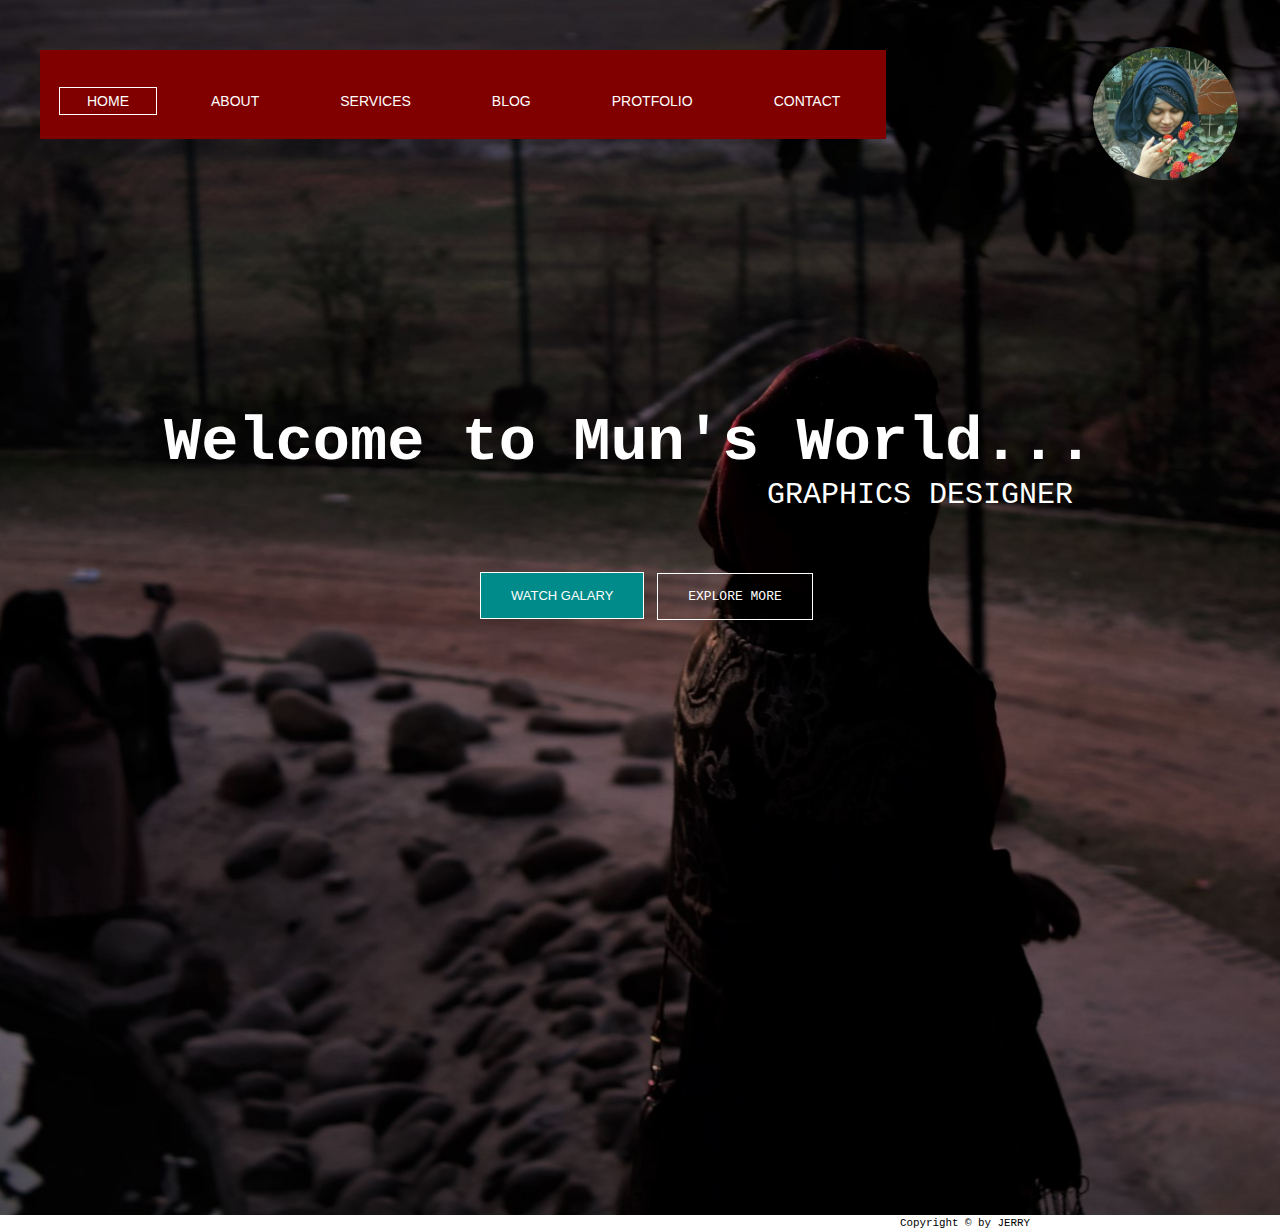
<file: index.html>
<!DOCTYPE html>
<html>
    <head>
        <title>Mun's Site</title>
        <link href="style.css" rel="stylesheet" type="text/css">
    </head>
    <body>
        <header>
        <div class="row">
            <div class="logo">
                <img src="jerry_logo.jpg">
            </div>
            <ul class="mainnav">
                <li class="active"><a href="index.html">HOME</a></li>
                 <li><a href="about.html">ABOUT</a></li>
                 <li><a href="service.html">SERVICES</a></li>
                 <li><a href="blog.html">BLOG</a></li>
                <li> <a href="portfolio.html">PROTFOLIO</a> </li>
                <li> <a href="contact.html">CONTACT</a></li>
            </ul>
            
            </div>
            <div class="hero">
                <h1 style= "font-size:62px;">Welcome to Mun's World...</h1>
                <h> GRAPHICS DESIGNER</h>
                <div class="button">
                <a href="" class="btn btn-one">Watch  Galary</a> 
                <a href="" class="btn btn-two">Explore More</a> 
                </div>
            </div>
            
        
        
        </header>
    
        <small class="ftr">Copyright &copy; by JERRY</small>
        </body>
</html>
</file>
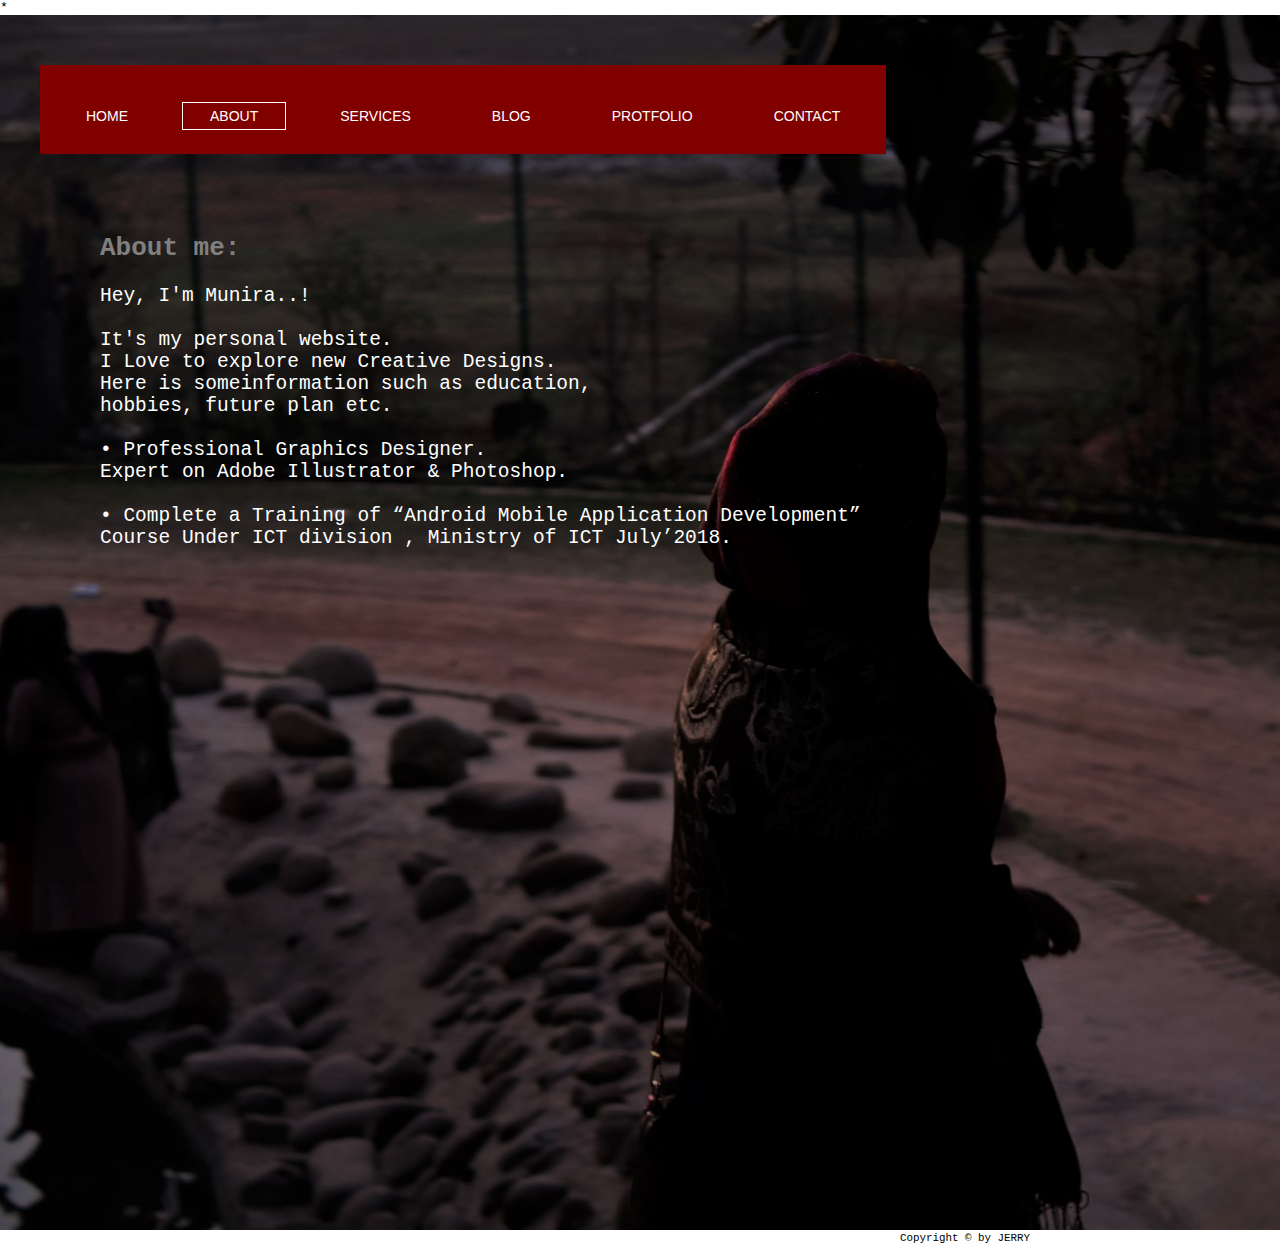
<file: about.html>
<!DOCTYPE html>*
<html>
    <head>
        <title>Mun's Site</title>
        <link href="style.css" rel="stylesheet" type="text/css">
		
    </head>
    <body>
        <header>
        <div class="row">
            
            <ul class="mainnav">
                <li><a href="index.html">HOME</a></li>
                <li class="active"> <a href="about.html">ABOUT</a></li>
                 <li><a href="service.html">SERVICES</a></li>
                 <li><a href="blog.html">BLOG</a></li>
                <li><a href="portfolio.html">PROTFOLIO</a> </li>
          
				<li> <a href="contact.html">CONTACT</a></li>
            </ul>
            
            </div>   
           
          
		<div class="here-about">
			<h1 style="color:gray;">About me:</h1>
			
			<p style= "font-size:150%;"> 
			<br>Hey, I'm Munira..!<br> <br>It's my  personal website.<br>
            I Love to explore new Creative Designs.<br> 
			Here is someinformation such as education,<br> hobbies,
			future plan etc.
			<br>
			<br>
			•	Professional Graphics Designer. <br> Expert on Adobe Illustrator & 
			Photoshop.<br> <br>
            • Complete a Training of  “Android Mobile Application Development”<br> 
            Course Under ICT division , Ministry of ICT
            July’2018.

			</p>
		</div>
            
        
        
        </header>
    
        <small class="ftr">Copyright &copy; by JERRY</small>
        </body>
</html>
</file>
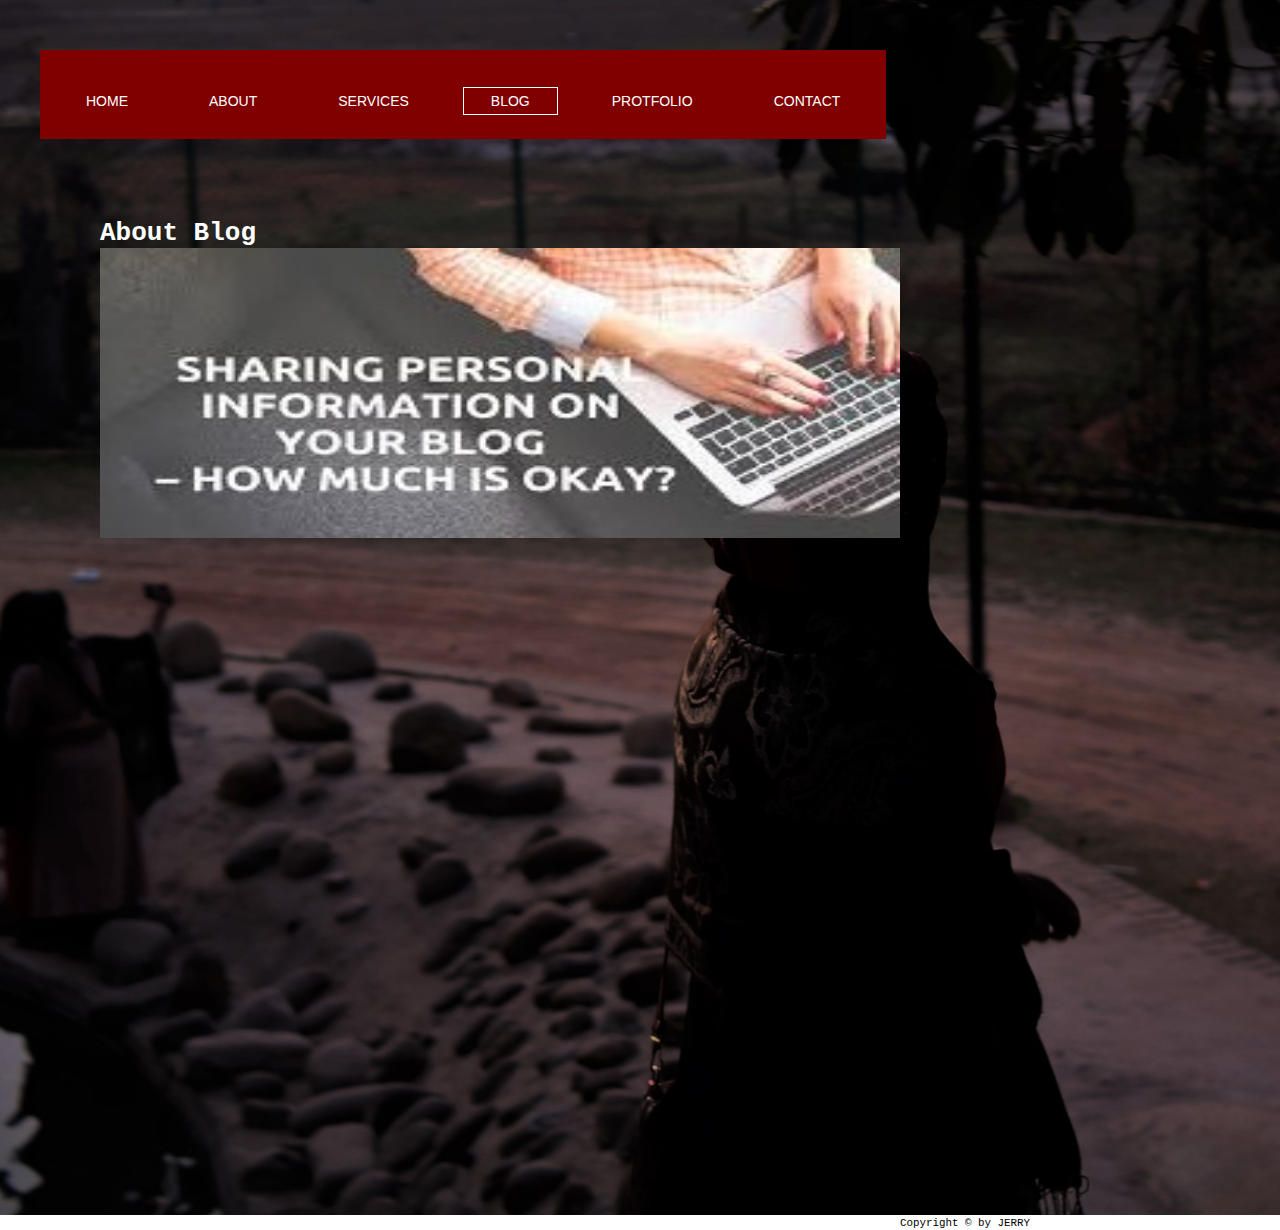
<file: blog.html>
<!DOCTYPE html>
<html>
    <head>
        <title>Mun's Site</title>
        <link href="style.css" rel="stylesheet" type="text/css">
    </head>
    <body>
        <header>
        <div class="row">
            <div class="logo">
              </div>
            <ul class="mainnav">
                <li><a href="index.html">HOME</a></li>
                 <li><a href="about.html">ABOUT</a></li>
                 <li><a href="service.html">SERVICES</a></li>
                  <li class="active"> <a href="blog.html">BLOG</a></li>
                <li><a href="portfolio.html">PROTFOLIO</a> </li>
                <li> <a href="contact.html">CONTACT</a></li>
            </ul>
            
            </div>   
            
          
		<div class="here-about">
			<h1 style="color:white"> About Blog</h1>
            <img src="blog img.jpeg" 
			alt="Girl" style="width:800px;height:290px;">
		</div>
            
        
        
        </header>
    
        <small class="ftr">Copyright &copy; by JERRY</small>
        </body>
</html>
</file>
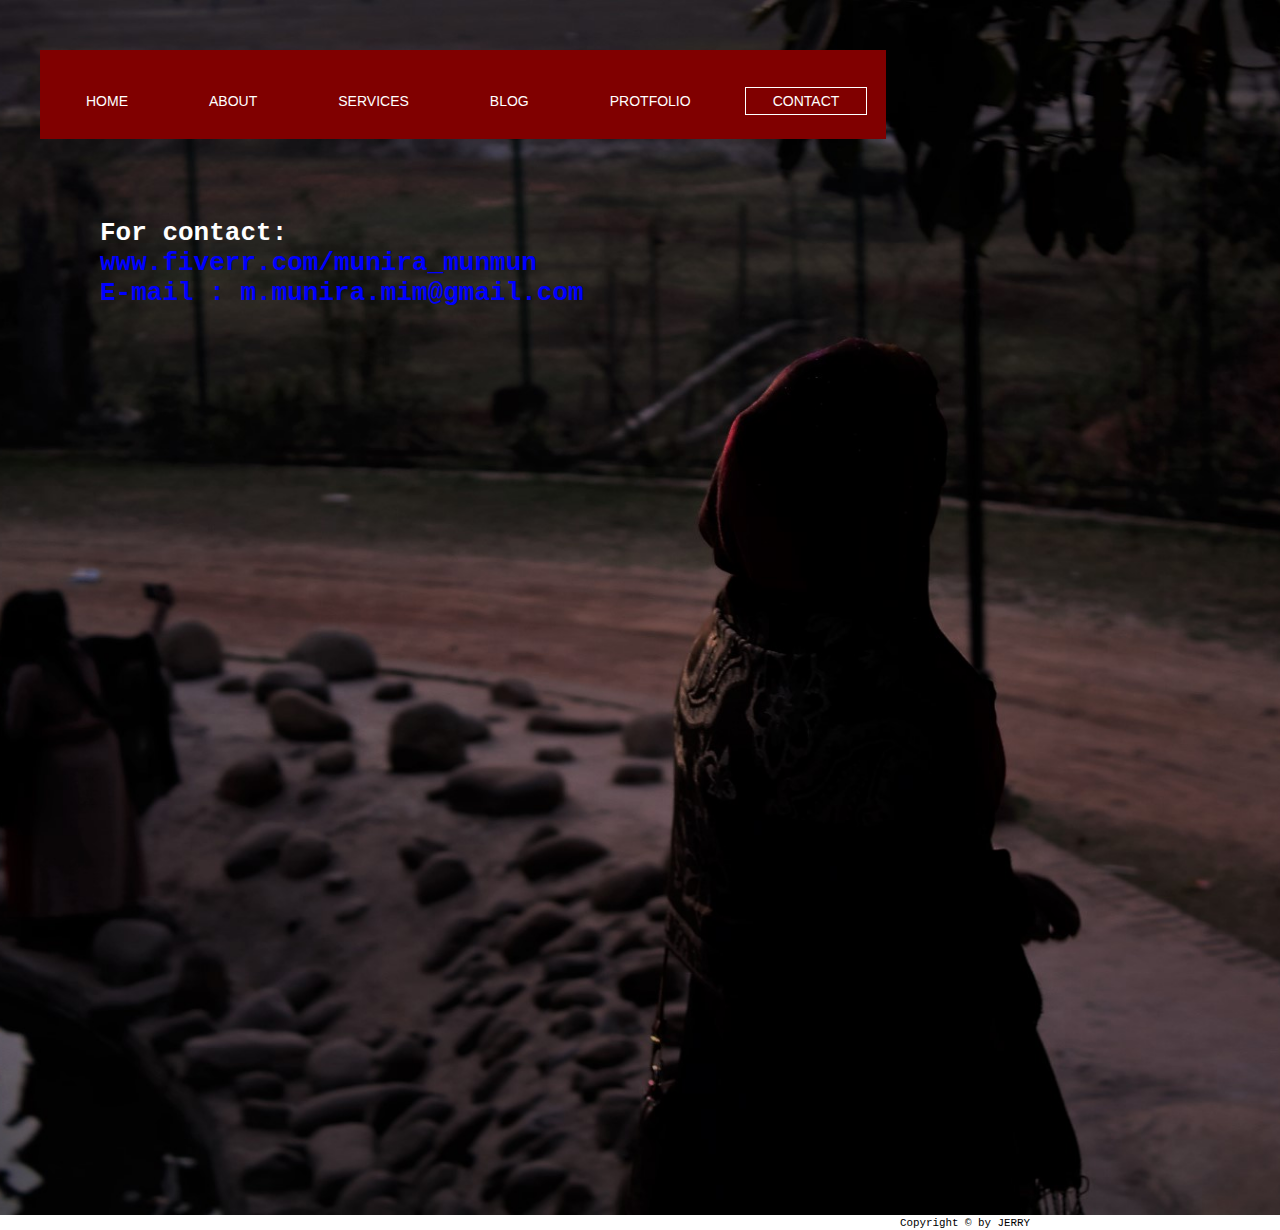
<file: contact.html>
<!DOCTYPE html>
<html>
    <head>
        <title>Mun's Site</title>
        <link href="style.css" rel="stylesheet" type="text/css">
    </head>
    <body>
        <header>
        <div class="row">
            <div class="logo">
                
            </div>
            <ul class="mainnav">
                <li><a href="index.html">HOME</a></li>
                 <li><a href="about.html">ABOUT</a></li>
                 <li><a href="service.html">SERVICES</a></li>
                 <li><a href="blog.html">BLOG</a></li>
                <li><a href="portfolio.html">PROTFOLIO</a> </li>
                <li class="active"> <a href="contact.html">CONTACT</a></li>
            </ul>
            
            </div>
          
		<div class="here-about">
			<h1 style="color:white";"font-size:50px";"margin-top:200px">For contact: <br></h1>
			<h1 style="color:blue";"font-size:50px"> www.fiverr.com/munira_munmun
			<br>
			E-mail    :  m.munira.mim@gmail.com
                  
			</h1>
		
		</div>
            
        
        
        </header>
    
        <small class="ftr">Copyright &copy; by JERRY</small>
        </body>
</html>
</file>
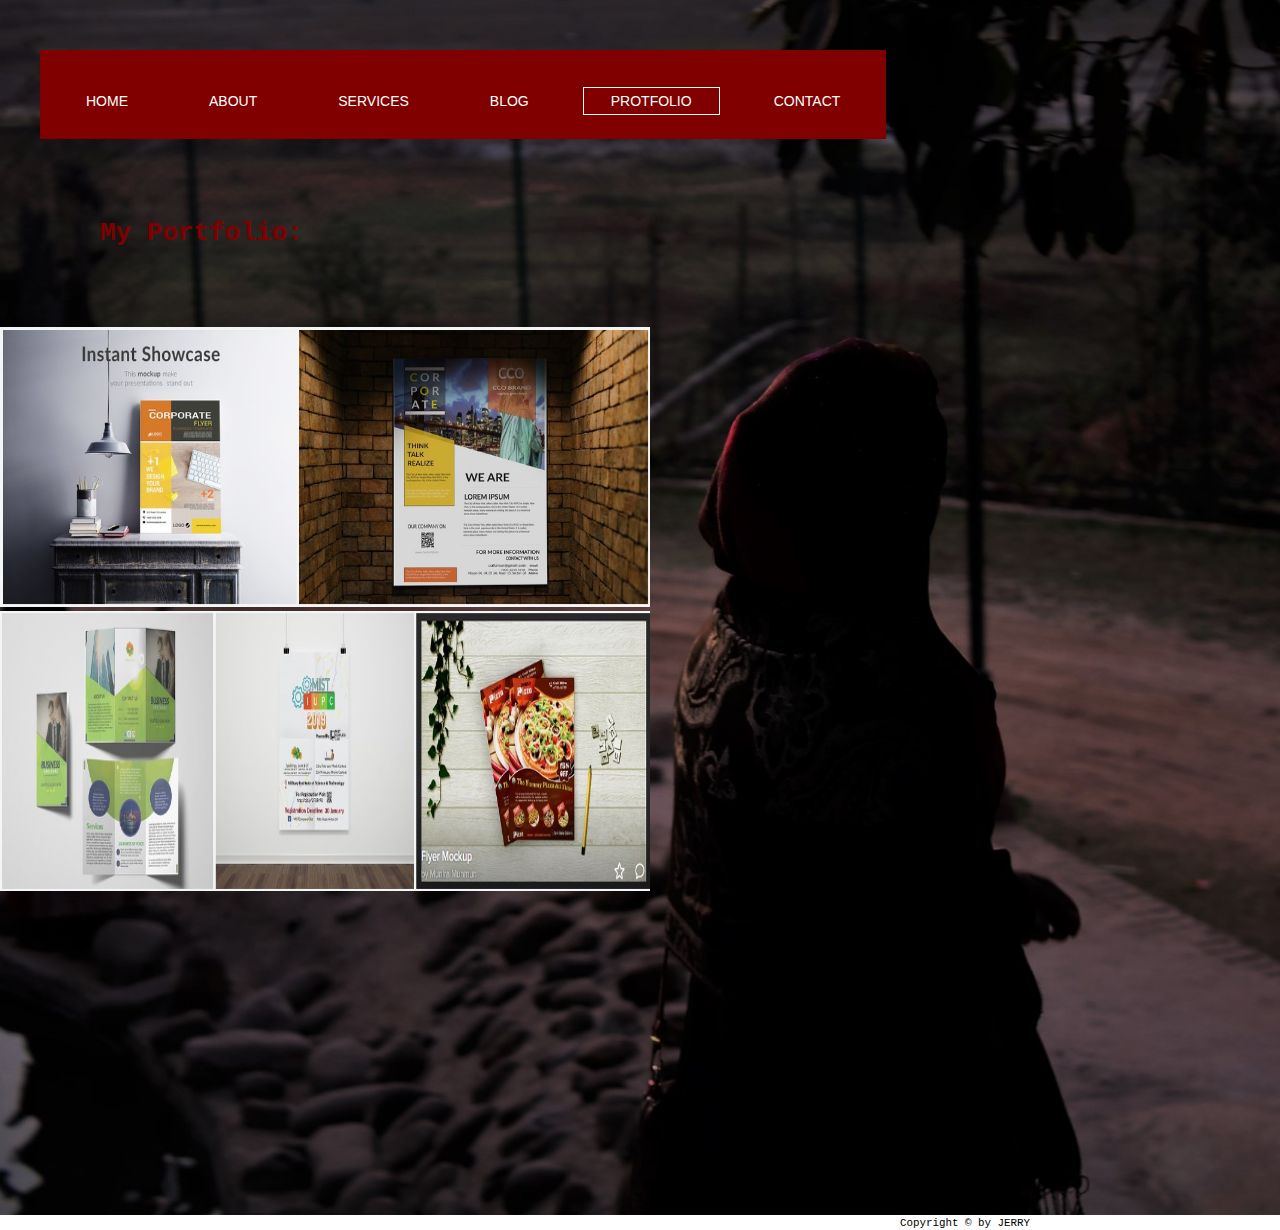
<file: portfolio.html>
<!DOCTYPE html>
<html>
    <head>
        <title>Mun's Site</title>
        <link href="style.css" rel="stylesheet" type="text/css">
    </head>
    <body>
        <header>
        <div class="row">
            <div class="logo">
              
            </div>
            <ul class="mainnav">
                <li><a href="index.html">HOME</a></li>
                 <li><a href="about.html">ABOUT</a></li>
                 <li><a href="service.html">SERVICES</a></li>
                 <li><a href="blog.html">BLOG</a></li>
                <li class="active"> <a href="portfolio.html">PROTFOLIO</a> </li>
                <li> <a href="contact.html">CONTACT</a></li>
            </ul>
            
            </div>
          
		<div class="here-about">
			<h1 style="color:maroon";"font-size:50px">My Portfolio:</h1>
		  
		</div>
            <div>
			<img src="port1.jpg" alt="Girl" style="width:650px;height:280px;">
		   <img src="port2.jpg" alt="jacket" style="width:650px;height:280px;">
			</div>
        
        
        </header>
    
        <small class="ftr">Copyright &copy; by JERRY</small>
        </body>
</html>
</file>
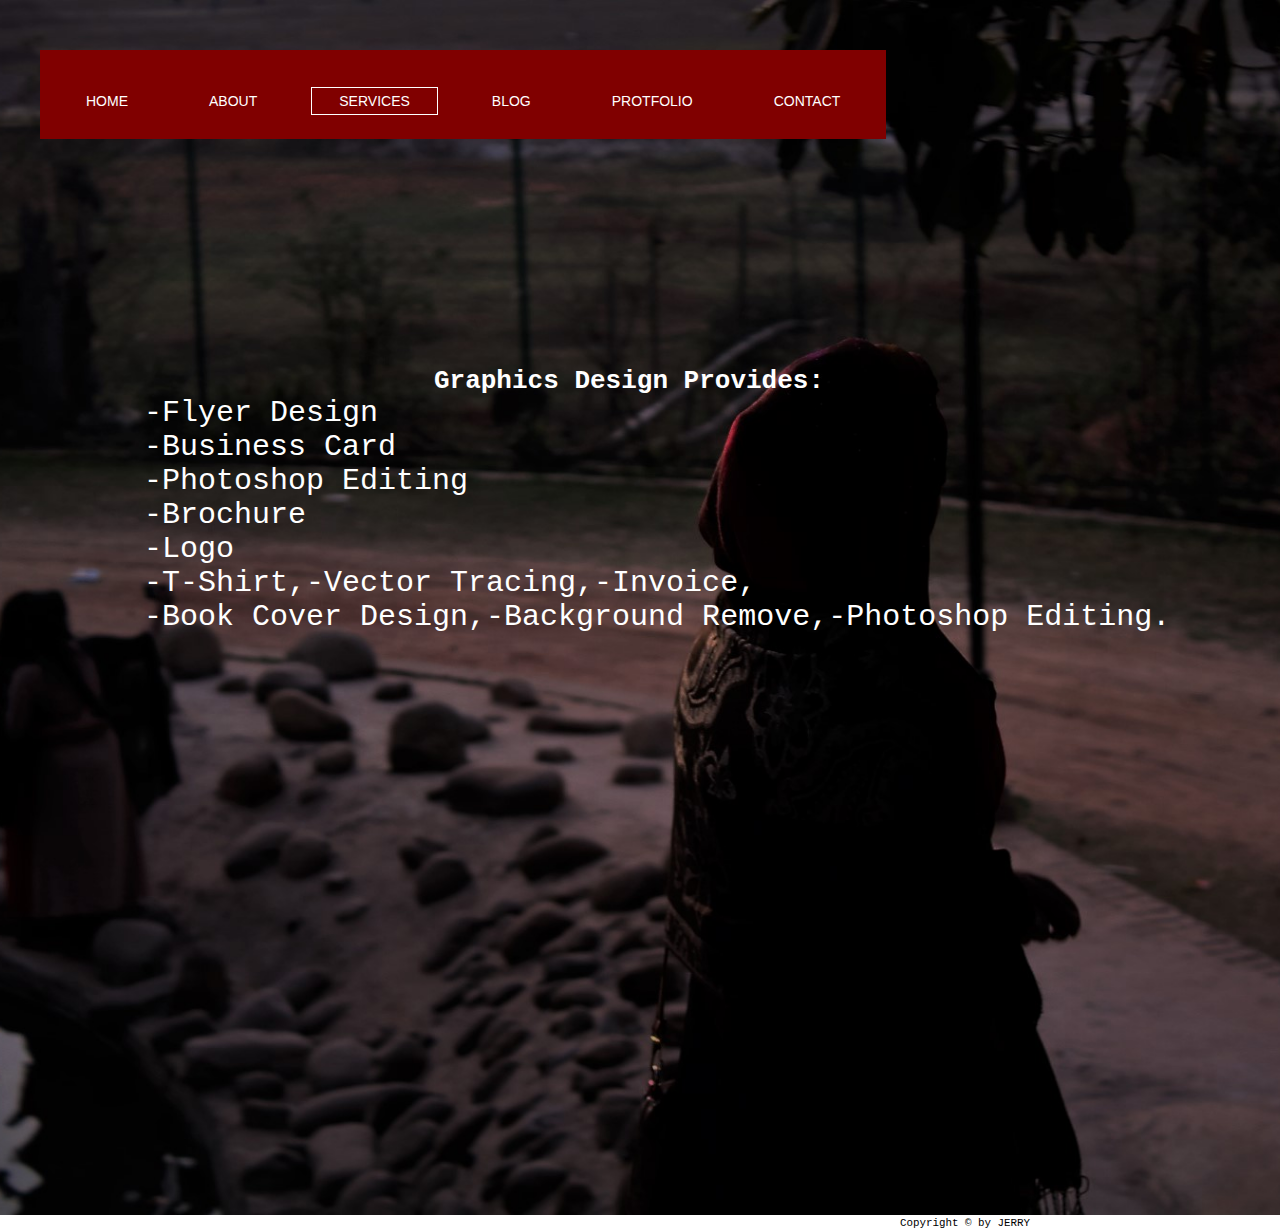
<file: service.html>
<!DOCTYPE html>
<html>
    <head>
        <title>Mun's Site</title>
        <link href="style.css" rel="stylesheet" type="text/css">
    </head>
    <body>
        <header>
        <div class="row">
            
            <ul class="mainnav">
                <li><a href="index.html">HOME</a></li>
                 <li><a href="about.html">ABOUT</a></li>
                 <li class="active"><a href="service.html">SERVICES</a></li>
                 <li><a href="blog.html">BLOG</a></li>
                <li> <a href="portfolio.html">PROTFOLIO</a> </li>
                <li> <a href="contact.html">CONTACT</a></li>
            </ul>
            
            </div>
    <div class="hero">
		<h1> Graphics Design Provides: <br> </h1>
	<pre style="color:white; font-size:30px">
	-Flyer Design
	-Business Card 
	-Photoshop Editing
	-Brochure
	-Logo
	-T-Shirt,-Vector Tracing,-Invoice,
	-Book Cover Design,-Background Remove,-Photoshop Editing.</pre>
    </div>
            
        
        
        </header>
    
        <small class="ftr">Copyright &copy; by JERRY</small>
        </body>
</html>
</file>
<file: style.css>
*
{
    margin: 0;
    padding: 0;
}
header
{
    background-image: url(jerry.JPG);
    height: 135vh;
    background-size: cover;
   background-position: center;
}
.mainnav
{
  float: left;
    list-style-type: none;
    overflow: hidden;
    background-color: maroon;
    list-style: none;
    margin-top: 50px;
    padding: 19px;
	font-size:45px;
}
.mainnav li
{
    display: inline-block;
}
.mainnav li a
{
    color: white;
    text-decoration: none;
    padding: 5px 27px;
    font-family: "Roboto", sans-serif;
    font-size: 14px;
}
.mainnav li.active a
{
    border: 0.15px solid white;
}
.mainnav li a:hover
{
    
    background-color:#111111;
}
.logo img {
  border-top-left-radius: 50% 50%;
  border-top-right-radius: 50% 50%;
  border-bottom-right-radius: 50% 50%;
  border-bottom-left-radius: 50% 50%;
}
.logo img
{
    width: 145px;
    height: auto;
    float: right;
    margin-right: 2px;
    margin-top: 47px;
}

body
{
    font-family: monospace;
}
.row
{
    max-width: 1200px;
    margin: auto;
	overflow:hidden;
}
.hero {
	margin-left: 0;
	margin-top: 0;
	width: 1200px;
	overflow: hidden;
	padding-top: 100px;
}

.hero h1
{
	
    color: white;
    font-size: 200%;
    text-align: center;
	margin-top: 127px;
	margin-left: 58px;
    
    
}
h
{
    color: white;
    font-size: 30px;
    text-align:center;
    margin-top: 200px; 
    margin-left: 767px;
}
.button {
	margin-top: 60px;
	margin-left: 480px;
	overflow: hidden;
}
.btn {
	border: 1px solid white;
	padding: 15px 30px;
	color: white;
	text-decoration: none;
	margin-right: 5px;
	font-size: 13px;
	text-transform: uppercase;
	display: inline-block;
}
.btn-one
{
    background-color: darkcyan;
    font-family: "Roboto",sans-serif;
}
.btn-two:hover
{
    background-color: darkcyan;
    transition: all 0.5s ease-in;

}

.mainnav a:hover
{
    background-color: aliceblue;
}
.ftr
{
    margin-bottom: 150px;
    text-align: right;
    margin-left: 900px;
}
.here-about {
	color: white;
	padding: 79px 100px;
	
}
</file>
